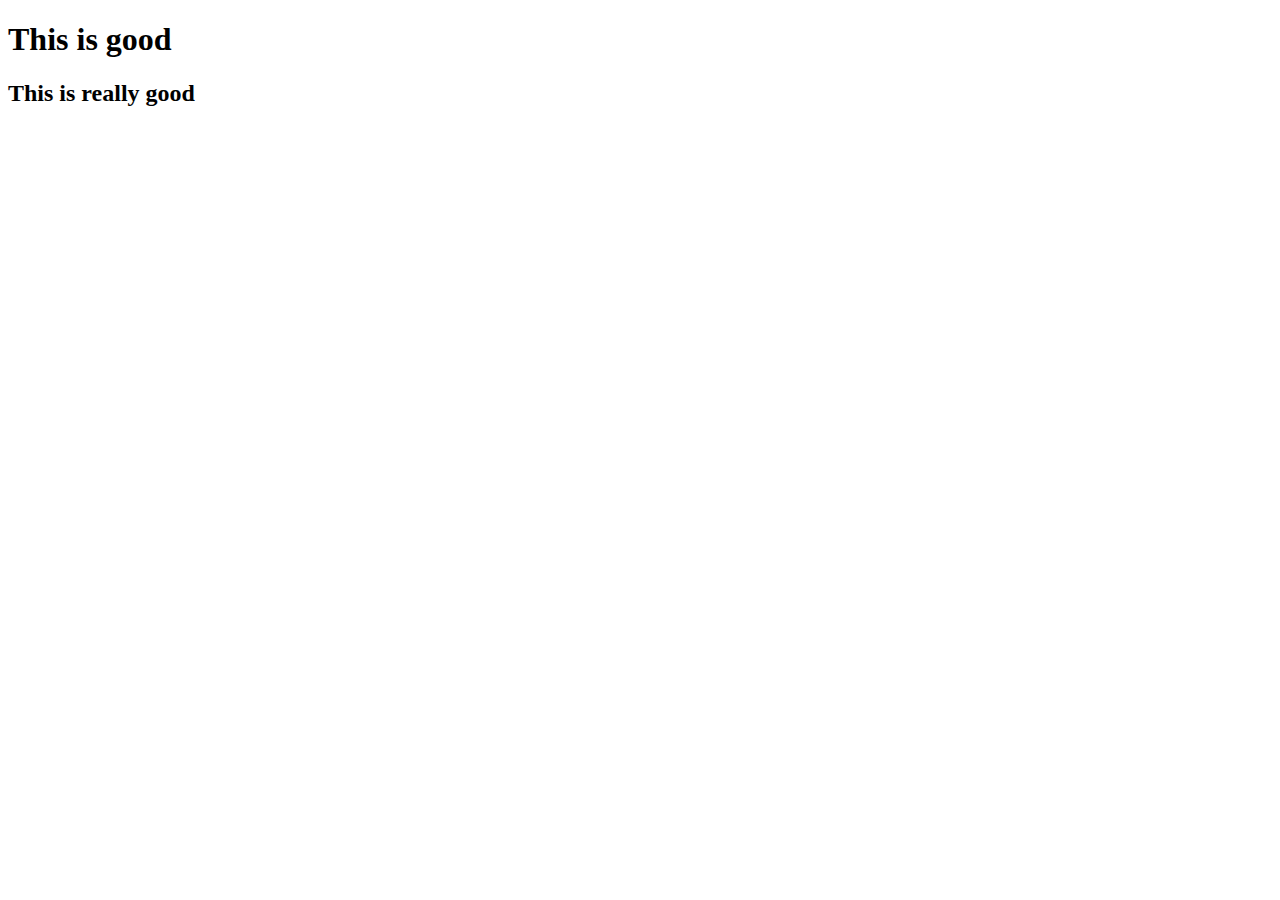
<file: block-BNaaat/node.html>
<!DOCTYPE html>
<html lang="en">
<head>
    <meta charset="UTF-8">
    <meta http-equiv="X-UA-Compatible" content="IE=edge">
    <meta name="viewport" content="width=device-width, initial-scale=1.0">
    <title>Document</title>
</head>
<body>
    <h1>This is good</h1>
    <h2>This is really good</h2>
</body>
</html>
</file>
